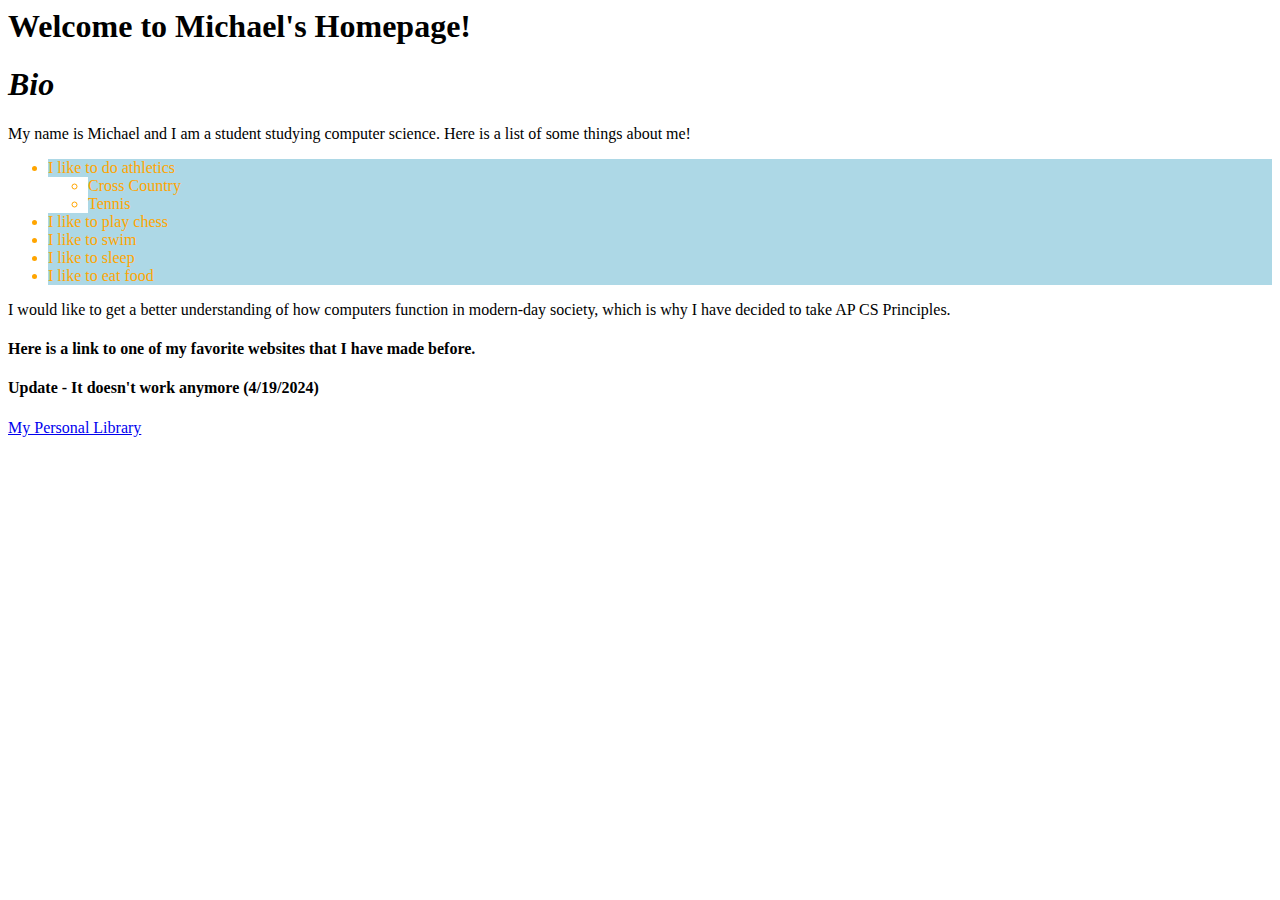
<file: first.html>
<DOCTYPE! html>
    <html lang="en"></html>
    <html>
        <meta charset="UTF-8">
        <meta name="viewport" content="width=device-width, initial-scale=1.0">
        <head> <style> li {background-color:lightblue;
        color:orange;}
        </style>
            <title>Homepage</title>
        </head>
        <body>
            <h1>Welcome to Michael's Homepage!</h1>
             <p><h1><i>Bio</i></h1>
            My name is Michael and I am a student studying computer science.
            Here is a list of some things about me!
            <ul>
            <li>I like to do athletics</li>
                <ul><li>Cross Country</li></ul>
                <ul><li>Tennis</li></ul>
            <li>I like to play chess</li>
            <li>I like to swim</li>
            <li>I like to sleep</li>
            <li>I like to eat food</li>
            </ul></p>
            I would like to get a better understanding
            of how computers function in modern-day society,
            which is why I have decided to take AP CS Principles.
            <h4>Here is a link to one of my favorite websites
            that I have made before.</h4>
            <h4>Update - It doesn't work anymore (4/19/2024)</h4>
             <a href ="https://codehs.com/editor/html/2266785/2843176/999054753/index.html">
            My Personal Library
            </a>
        </body>
    </html>
</file>
